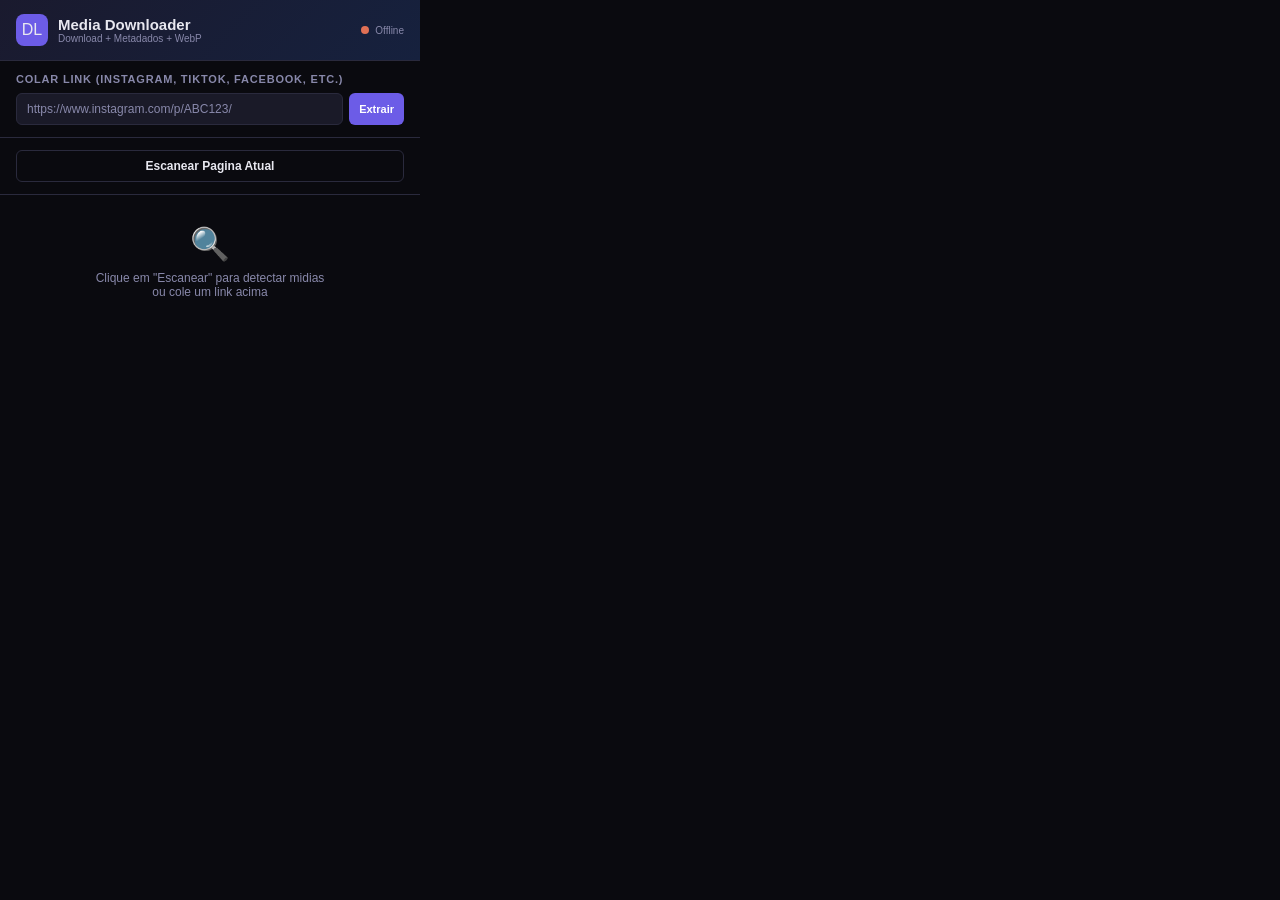
<file: extension/popup.html>
<!DOCTYPE html>
<html lang="pt-BR">
<head>
  <meta charset="UTF-8">
  <link rel="stylesheet" href="popup.css">
</head>
<body>

<!-- Header -->
<div class="header">
  <div class="header-left">
    <div class="header-icon">DL</div>
    <div>
      <h1>Media Downloader</h1>
      <p>Download + Metadados + WebP</p>
    </div>
  </div>
  <div class="server-status">
    <span class="status-dot" id="statusDot"></span>
    <span id="statusText">Offline</span>
  </div>
</div>

<!-- URL Input -->
<div class="section">
  <div class="section-title">Colar Link (Instagram, TikTok, Facebook, etc.)</div>
  <div class="url-row">
    <input type="text" id="urlInput" placeholder="https://www.instagram.com/p/ABC123/">
    <button class="btn btn-primary btn-sm" id="btnExtract">Extrair</button>
  </div>
</div>

<!-- Scan -->
<div class="section">
  <button class="btn btn-outline btn-full" id="btnScan">Escanear Pagina Atual</button>
</div>

<!-- Media List -->
<div class="section" id="mediaSection" style="display:none;">
  <div class="selection-bar">
    <span class="selection-count" id="selCount">0 selecionados</span>
    <div class="selection-actions">
      <button class="btn btn-outline btn-sm" id="btnSelectAll">Todos</button>
      <button class="btn btn-outline btn-sm" id="btnDeselectAll">Nenhum</button>
    </div>
  </div>
  <div class="media-grid" id="mediaGrid"></div>

  <!-- Options -->
  <button class="options-toggle" id="optionsToggle">
    <span>Opcoes de Processamento</span>
    <span id="toggleArrow">+</span>
  </button>
  <div class="options-panel" id="optionsPanel">
    <!-- Metadata Mode -->
    <div class="option-group">
      <div class="option-label">Metadados</div>
      <div class="radio-group" id="metaMode">
        <div class="radio-btn active" data-value="none">Nenhum</div>
        <div class="radio-btn" data-value="remove">Remover</div>
        <div class="radio-btn" data-value="replace">Substituir</div>
        <div class="radio-btn" data-value="custom">Custom</div>
      </div>
      <div class="custom-fields" id="customFields">
        <input type="text" id="optCamera" placeholder="Camera (ex: iPhone 15 Pro)">
        <input type="text" id="optSoftware" placeholder="Software (ex: Lightroom)">
        <input type="date" id="optDate">
        <input type="text" id="optGPS" placeholder="GPS: -23.55, -46.63">
      </div>
    </div>

    <!-- Convert WebP -->
    <div class="option-group">
      <div class="checkbox-row">
        <input type="checkbox" id="chkWebp">
        <label for="chkWebp">Converter para WebP</label>
      </div>
      <div class="slider-row" id="webpSlider" style="display:none;">
        <span style="font-size:10px;color:var(--text2)">Qualidade:</span>
        <input type="range" id="webpQuality" min="1" max="100" value="85">
        <span class="value" id="webpValue">85</span>
      </div>
    </div>

    <!-- Resize -->
    <div class="option-group">
      <div class="checkbox-row">
        <input type="checkbox" id="chkResize">
        <label for="chkResize">Redimensionar</label>
      </div>
      <div class="inline-inputs" id="resizeInputs" style="display:none;">
        <input type="number" id="resizeW" placeholder="Largura (px)">
        <input type="number" id="resizeH" placeholder="Altura (px)">
      </div>
    </div>

    <!-- Save Destination -->
    <div class="option-group">
      <div class="option-label">Salvar em</div>
      <div class="checkbox-row">
        <input type="checkbox" id="chkLocal" checked>
        <label for="chkLocal">Computador (download)</label>
      </div>
      <div class="checkbox-row">
        <input type="checkbox" id="chkDrive">
        <label for="chkDrive">Google Drive</label>
        <span class="source-badge" id="driveStatus" style="margin-left:auto">--</span>
      </div>
      <div class="inline-inputs" id="driveFolderRow" style="display:none;">
        <input type="text" id="driveFolder" placeholder="Nome da pasta no Drive" value="Media Processada">
      </div>
    </div>
  </div>

  <!-- Actions -->
  <div class="actions">
    <button class="btn btn-outline" id="btnDirectDL" style="flex:1" disabled>Baixar Direto</button>
    <button class="btn btn-success" id="btnProcessDL" style="flex:1" disabled>Processar e Baixar</button>
  </div>

  <!-- Progress -->
  <div class="progress-section" id="progressSection">
    <div class="progress-bar-bg">
      <div class="progress-bar-fill" id="progressFill"></div>
    </div>
    <div class="progress-text">
      <span id="progressText">Processando...</span>
      <span id="progressPct">0%</span>
    </div>
  </div>
</div>

<!-- Empty State -->
<div class="empty-state" id="emptyState">
  <div class="icon">🔍</div>
  <p>Clique em "Escanear" para detectar midias<br>ou cole um link acima</p>
</div>

<script src="popup.js"></script>
</body>
</html>
</file>
<file: extension/popup.css>
* { margin: 0; padding: 0; box-sizing: border-box; }

:root {
  --bg: #0a0a0f;
  --surface: #12121a;
  --surface2: #1a1a28;
  --border: #2a2a3d;
  --accent: #6c5ce7;
  --accent2: #a29bfe;
  --green: #00b894;
  --red: #e17055;
  --orange: #fdcb6e;
  --text: #e8e8f0;
  --text2: #8888aa;
  --radius: 10px;
}

body {
  width: 420px;
  max-height: 600px;
  overflow-y: auto;
  font-family: -apple-system, BlinkMacSystemFont, 'Segoe UI', sans-serif;
  background: var(--bg);
  color: var(--text);
  font-size: 13px;
}

/* ── Header ── */
.header {
  background: linear-gradient(135deg, #1a1a2e, #16213e);
  padding: 14px 16px;
  display: flex;
  align-items: center;
  justify-content: space-between;
  border-bottom: 1px solid var(--border);
  position: sticky;
  top: 0;
  z-index: 10;
}

.header-left {
  display: flex;
  align-items: center;
  gap: 10px;
}

.header-icon {
  width: 32px; height: 32px;
  background: var(--accent);
  border-radius: 8px;
  display: flex; align-items: center; justify-content: center;
  font-size: 16px;
}

.header h1 { font-size: 15px; font-weight: 700; }
.header p { font-size: 10px; color: var(--text2); }

.server-status {
  display: flex;
  align-items: center;
  gap: 6px;
  font-size: 10px;
  color: var(--text2);
}

.status-dot {
  width: 8px; height: 8px;
  border-radius: 50%;
  background: var(--red);
}

.status-dot.online { background: var(--green); }

/* ── Section ── */
.section {
  padding: 12px 16px;
  border-bottom: 1px solid var(--border);
}

.section-title {
  font-size: 11px;
  font-weight: 700;
  color: var(--text2);
  text-transform: uppercase;
  letter-spacing: 0.8px;
  margin-bottom: 8px;
}

/* ── URL Input ── */
.url-row {
  display: flex;
  gap: 6px;
}

.url-row input {
  flex: 1;
  background: var(--surface2);
  border: 1px solid var(--border);
  border-radius: 6px;
  padding: 8px 10px;
  color: var(--text);
  font-size: 12px;
  outline: none;
}

.url-row input:focus { border-color: var(--accent); }
.url-row input::placeholder { color: var(--text2); }

/* ── Buttons ── */
.btn {
  padding: 8px 14px;
  border-radius: 6px;
  border: none;
  font-size: 12px;
  font-weight: 600;
  cursor: pointer;
  transition: all 0.2s;
  display: inline-flex;
  align-items: center;
  gap: 6px;
  white-space: nowrap;
}

.btn-primary { background: var(--accent); color: white; }
.btn-primary:hover { background: #5b4bd5; }
.btn-primary:disabled { opacity: 0.4; cursor: not-allowed; }

.btn-success { background: var(--green); color: white; }
.btn-success:hover { background: #00a884; }

.btn-outline {
  background: transparent;
  color: var(--text);
  border: 1px solid var(--border);
}
.btn-outline:hover { border-color: var(--accent); }

.btn-sm { padding: 5px 10px; font-size: 11px; }
.btn-full { width: 100%; justify-content: center; }

/* ── Media Grid ── */
.media-grid {
  max-height: 250px;
  overflow-y: auto;
  background: var(--surface);
  border: 1px solid var(--border);
  border-radius: var(--radius);
}

.media-item {
  display: flex;
  align-items: center;
  gap: 10px;
  padding: 8px 10px;
  border-bottom: 1px solid rgba(42, 42, 61, 0.4);
  cursor: pointer;
  transition: background 0.15s;
}

.media-item:hover { background: rgba(108, 92, 231, 0.06); }
.media-item:last-child { border-bottom: none; }
.media-item.selected { background: rgba(108, 92, 231, 0.12); }

.media-item input[type="checkbox"] {
  accent-color: var(--accent);
  width: 14px; height: 14px;
  flex-shrink: 0;
}

.media-thumb {
  width: 48px; height: 48px;
  border-radius: 6px;
  object-fit: cover;
  background: var(--surface2);
  flex-shrink: 0;
}

.media-thumb.video-thumb {
  background: rgba(108, 92, 231, 0.15);
  display: flex;
  align-items: center;
  justify-content: center;
  font-size: 20px;
}

.media-info {
  flex: 1;
  min-width: 0;
  overflow: hidden;
}

.media-name {
  font-size: 11px;
  font-weight: 500;
  white-space: nowrap;
  overflow: hidden;
  text-overflow: ellipsis;
}

.media-detail {
  font-size: 10px;
  color: var(--text2);
  margin-top: 2px;
  display: flex;
  gap: 8px;
}

.source-badge {
  font-size: 9px;
  padding: 1px 6px;
  border-radius: 4px;
  background: rgba(108, 92, 231, 0.15);
  color: var(--accent2);
  font-weight: 600;
}

/* ── Selection Bar ── */
.selection-bar {
  display: flex;
  align-items: center;
  justify-content: space-between;
  gap: 8px;
  margin-bottom: 8px;
}

.selection-count {
  font-size: 12px;
  font-weight: 600;
  color: var(--accent2);
}

.selection-actions {
  display: flex;
  gap: 4px;
}

/* ── Options Panel ── */
.options-toggle {
  width: 100%;
  background: var(--surface);
  border: 1px solid var(--border);
  border-radius: var(--radius);
  padding: 10px 14px;
  color: var(--text);
  font-size: 12px;
  font-weight: 600;
  cursor: pointer;
  display: flex;
  justify-content: space-between;
  align-items: center;
  margin-bottom: 8px;
}

.options-toggle:hover { border-color: var(--accent); }

.options-panel {
  display: none;
  background: var(--surface);
  border: 1px solid var(--border);
  border-radius: var(--radius);
  padding: 12px;
}

.options-panel.visible { display: block; }

.option-group {
  margin-bottom: 10px;
}

.option-group:last-child { margin-bottom: 0; }

.option-label {
  font-size: 11px;
  font-weight: 600;
  color: var(--text2);
  text-transform: uppercase;
  letter-spacing: 0.5px;
  margin-bottom: 6px;
}

.radio-group {
  display: flex;
  gap: 4px;
}

.radio-btn {
  flex: 1;
  padding: 6px 8px;
  border: 1px solid var(--border);
  border-radius: 6px;
  background: var(--surface2);
  color: var(--text2);
  font-size: 11px;
  text-align: center;
  cursor: pointer;
  transition: all 0.2s;
}

.radio-btn.active {
  border-color: var(--accent);
  background: rgba(108, 92, 231, 0.15);
  color: var(--accent2);
  font-weight: 600;
}

.checkbox-row {
  display: flex;
  align-items: center;
  gap: 8px;
  margin-bottom: 6px;
}

.checkbox-row label {
  font-size: 12px;
  cursor: pointer;
}

.checkbox-row input[type="checkbox"] {
  accent-color: var(--accent);
}

.inline-inputs {
  display: flex;
  gap: 6px;
  margin-top: 6px;
}

.inline-inputs input {
  flex: 1;
  background: var(--surface2);
  border: 1px solid var(--border);
  border-radius: 6px;
  padding: 6px 8px;
  color: var(--text);
  font-size: 11px;
  outline: none;
}

.inline-inputs input:focus { border-color: var(--accent); }

.slider-row {
  display: flex;
  align-items: center;
  gap: 8px;
  margin-top: 6px;
}

.slider-row input[type="range"] {
  flex: 1;
  accent-color: var(--accent);
}

.slider-row .value {
  font-size: 11px;
  font-weight: 600;
  color: var(--accent2);
  min-width: 30px;
  text-align: right;
}

/* ── Custom Metadata ── */
.custom-fields {
  display: none;
  margin-top: 8px;
}

.custom-fields.visible { display: block; }

.custom-fields input {
  width: 100%;
  background: var(--surface2);
  border: 1px solid var(--border);
  border-radius: 6px;
  padding: 6px 8px;
  color: var(--text);
  font-size: 11px;
  margin-bottom: 4px;
  outline: none;
}

/* ── Action Buttons ── */
.actions {
  display: flex;
  gap: 8px;
  margin-top: 8px;
}

/* ── Progress ── */
.progress-section {
  display: none;
  margin-top: 10px;
}

.progress-section.visible { display: block; }

.progress-bar-bg {
  width: 100%;
  height: 6px;
  background: var(--surface2);
  border-radius: 3px;
  overflow: hidden;
}

.progress-bar-fill {
  height: 100%;
  background: linear-gradient(90deg, var(--accent), var(--green));
  border-radius: 3px;
  transition: width 0.3s;
  width: 0%;
}

.progress-text {
  margin-top: 4px;
  font-size: 11px;
  color: var(--text2);
  display: flex;
  justify-content: space-between;
}

/* ── Empty State ── */
.empty-state {
  text-align: center;
  padding: 30px 16px;
  color: var(--text2);
}

.empty-state .icon { font-size: 32px; margin-bottom: 8px; }
.empty-state p { font-size: 12px; }

/* ── Scrollbar ── */
::-webkit-scrollbar { width: 6px; }
::-webkit-scrollbar-track { background: transparent; }
::-webkit-scrollbar-thumb { background: var(--border); border-radius: 3px; }
::-webkit-scrollbar-thumb:hover { background: var(--accent); }
</file>
